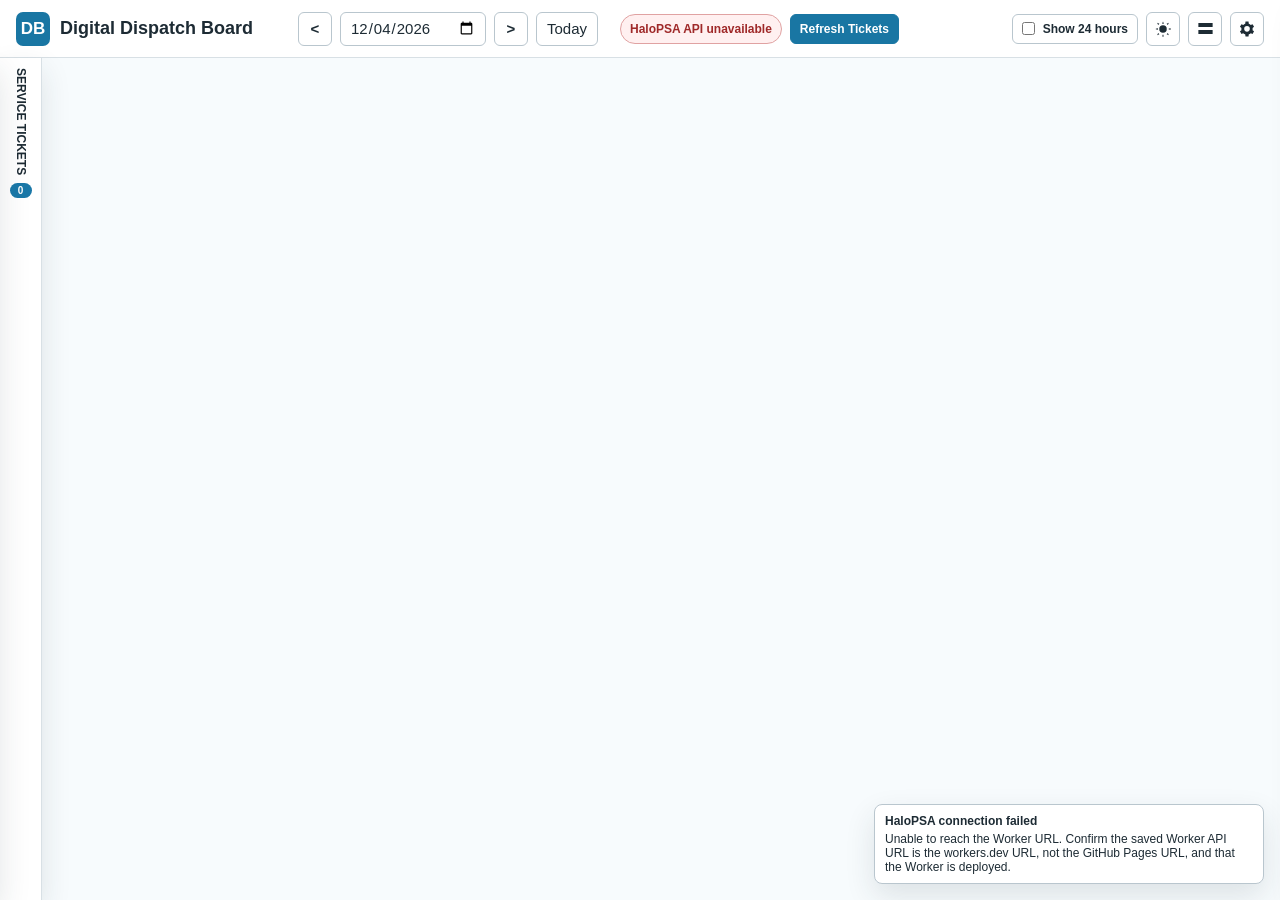
<file: index.html>
<!doctype html>
<html lang="en">
<head>
  <meta charset="utf-8">
  <meta name="viewport" content="width=device-width, initial-scale=1">
  <title>Halo Dispatch Board</title>
  <link rel="stylesheet" href="assets/styles.css">
</head>
<body>
  <div class="loading-screen" id="loadingScreen" role="status" aria-live="polite">
    <div class="loading-panel">
      <div class="loading-mark">DB</div>
      <div>
        <h1>Loading Dispatch Board</h1>
        <p id="loadingMessage">Connecting to HaloPSA...</p>
      </div>
    </div>
  </div>
  <div class="app">
    <header class="topbar">
      <div class="brand">
        <div class="brand-mark" aria-hidden="true">DB</div>
        <div>Digital Dispatch Board</div>
      </div>
      <div class="date-controls" aria-label="Date controls">
        <button class="icon" id="prevDay" title="Previous day">&lt;</button>
        <input id="boardDate" type="date">
        <button class="icon" id="nextDay" title="Next day">&gt;</button>
        <button id="todayBtn">Today</button>
      </div>
      <div class="api-status">
        <span class="api-pill" id="apiState" data-status="checking">Checking HaloPSA access...</span>
        <button id="refreshBtn" class="primary compact-action">Refresh Tickets</button>
      </div>
      <div class="view-controls">
        <label class="toggle-field header-toggle">
          <input id="show24HoursCheck" type="checkbox">
          <span>Show 24 hours</span>
        </label>
        <button class="icon header-icon-toggle" id="themeToggleBtn" title="Switch to dark mode" aria-label="Switch color theme"></button>
        <button class="icon header-icon-toggle" id="orientationToggleBtn" title="Switch board orientation" aria-label="Switch board orientation"></button>
        <button class="icon header-icon-toggle" id="settingsBtn" title="Settings" aria-label="Settings">
          <svg viewBox="0 0 24 24" width="18" height="18" aria-hidden="true"><path d="M19.4 13.5c.1-.5.1-1 .1-1.5s0-1-.1-1.5l2-1.5-2-3.5-2.4 1a7.8 7.8 0 0 0-2.6-1.5L14 2h-4l-.4 3a7.8 7.8 0 0 0-2.6 1.5l-2.4-1-2 3.5 2 1.5A9.8 9.8 0 0 0 4.5 12c0 .5 0 1 .1 1.5l-2 1.5 2 3.5 2.4-1a7.8 7.8 0 0 0 2.6 1.5l.4 3h4l.4-3a7.8 7.8 0 0 0 2.6-1.5l2.4 1 2-3.5-2-1.5ZM12 15.5A3.5 3.5 0 1 1 12 8a3.5 3.5 0 0 1 0 7.5Z" fill="currentColor"/></svg>
        </button>
      </div>
    </header>

    <div class="ticket-panel-tab" id="ticketPanelTab" title="Show service tickets" role="button" tabindex="0" aria-label="Show service tickets">
      <span>Service Tickets</span>
      <span class="ticket-panel-badges" id="ticketPanelBadges"></span>
    </div>

    <main class="workspace">
      <aside class="left-panel">
        <div class="side-resizer" id="ticketPanelResizer" title="Drag to resize ticket panel"></div>
        <div class="panel-head ticket-drawer-head" id="ticketPanelHeader" title="Collapse service tickets">
          <h2>Service Tickets</h2>
          <div class="panel-actions">
            <button class="icon pin-button" id="pinTicketPanelBtn" title="Pin ticket panel" aria-label="Pin ticket panel"></button>
            <button id="addListBtn">Add List</button>
          </div>
        </div>
        <div class="report-lists" id="reportLists"></div>
      </aside>

      <section class="main-panel">
        <div class="board-wrap">
          <div class="board horizontal" id="dispatchBoard"></div>
          <div class="board-loading-overlay" aria-live="polite" aria-label="Loading calendar">
            <span class="calendar-spinner"></span>
            <span>Loading calendar</span>
          </div>
        </div>
      </section>
    </main>

  </div>

  <aside class="config-drawer" id="configDrawer" aria-label="Dispatch board settings">
    <div class="panel-head">
      <h2>Board Settings</h2>
      <button class="icon" id="closeSettingsBtn" title="Close settings">x</button>
    </div>
    <div class="drawer-body">
      <details class="settings-card accordion-section" open>
        <summary><h3>Appearance</h3></summary>
        <div class="field">
          <label>Card Colors</label>
          <select id="colorBySelect">
            <option value="priority" selected>Priority</option>
            <option value="sla">SLA Remaining</option>
            <option value="type">Ticket Type</option>
          </select>
        </div>
        <div class="settings-two-col">
          <div class="field">
            <label>Calendar From</label>
            <input id="calendarStartTime" type="time" step="1800" value="07:00">
          </div>
          <div class="field">
            <label>Calendar To</label>
            <input id="calendarEndTime" type="time" step="1800" value="17:00">
          </div>
        </div>
        <div class="field">
          <label>Ticket Card Fields</label>
          <details class="multi-dropdown">
            <summary id="fieldSummary">Select Fields</summary>
            <div class="agent-picker" id="fieldChecks"></div>
          </details>
        </div>
      </details>
      <details class="settings-card accordion-section">
        <summary><h3>Teams & Agents</h3></summary>
        <div class="field">
          <label>Teams</label>
          <details class="multi-dropdown">
            <summary id="settingsTeamSummary">Select Teams</summary>
            <div class="agent-picker" id="settingsTeamPicker"></div>
          </details>
        </div>
        <div class="field">
          <label>Agents</label>
          <details class="multi-dropdown">
            <summary id="settingsAgentSummary">Select Agents</summary>
            <div class="agent-picker" id="settingsAgentPicker"></div>
          </details>
        </div>
      </details>
      <details class="settings-card accordion-section">
        <summary><h3>Ticket Filters</h3></summary>
        <div class="field">
          <label>Included Ticket Types</label>
          <details class="multi-dropdown">
            <summary id="ticketTypeSummary">All open ticket types</summary>
            <div class="agent-picker" id="ticketTypePicker"></div>
          </details>
        </div>
        <div class="field">
          <label>List Filter Fields</label>
          <details class="multi-dropdown">
            <summary id="listFilterFieldSummary">Select Fields</summary>
            <div class="agent-picker" id="listFilterFieldPicker"></div>
          </details>
        </div>
        <div class="field">
          <label>Delete Saved Filters</label>
          <div class="delete-filter-row">
            <select id="deleteFilterSelect"></select>
            <button class="icon danger-icon" id="deleteSavedFilterBtn" type="button" title="Delete saved filter">
              <svg viewBox="0 0 24 24" width="17" height="17" aria-hidden="true"><path d="M9 3h6l1 2h4v2H4V5h4l1-2Zm-2 6h10l-.7 11H7.7L7 9Zm3 2v7h2v-7h-2Zm4 0v7h2v-7h-2Z" fill="currentColor"/></svg>
            </button>
          </div>
        </div>
      </details>
      <details class="settings-card accordion-section">
        <summary><h3>Connection</h3></summary>
        <div class="field">
          <label>Worker API URL</label>
          <input id="apiProxyUrl" placeholder="https://halo-dispatch-api.your-subdomain.workers.dev">
        </div>
        <label class="toggle-field">
          <input id="mockModeCheck" type="checkbox">
          <span>Mock mode</span>
        </label>
        <div class="field">
          <label>Halo Ticket URL Prefix</label>
          <input id="apiBaseUrl" placeholder="https://gagepsa.halopsa.com/ticket?id=">
        </div>
        <div class="field">
          <label>Report ID Source</label>
          <input id="reportHint" placeholder="Paste report IDs when ready">
        </div>
        <div class="field">
          <label>Appointment Refresh</label>
          <select id="appointmentRefreshSelect">
            <option value="0">Manual only</option>
            <option value="1">Every 1 minute</option>
            <option value="2">Every 2 minutes</option>
            <option value="5" selected>Every 5 minutes</option>
            <option value="10">Every 10 minutes</option>
            <option value="15">Every 15 minutes</option>
          </select>
        </div>
        <div class="field">
          <label>Ticket Refresh</label>
          <select id="ticketRefreshSelect">
            <option value="0">Manual only</option>
            <option value="1">Every 1 minute</option>
            <option value="2" selected>Every 2 minutes</option>
            <option value="5">Every 5 minutes</option>
            <option value="10">Every 10 minutes</option>
            <option value="15">Every 15 minutes</option>
          </select>
        </div>
        <button id="saveApiBtn" class="primary">Save Connection</button>
        <button id="testWorkerBtn" type="button">Test Worker Connection</button>
        <div class="empty" style="text-align:left;">
          All-day drop: create all-day task, assign technician.<br>
          Timed drop: open appointment modal, then create appointment and assign technician.<br>
          No-time drop: assign technician and update the configured ticket date field.
        </div>
      </details>
    </div>
  </aside>

  <div class="modal-backdrop" id="appointmentModal">
    <div class="modal" role="dialog" aria-modal="true" aria-labelledby="appointmentTitle">
      <div class="panel-head">
        <h2 id="appointmentTitle">Schedule Appointment</h2>
        <button class="icon" id="closeModalBtn" title="Close appointment modal">x</button>
      </div>
      <div class="modal-body">
        <div class="modal-grid">
          <div class="field">
            <label>Ticket</label>
            <input id="modalTicket" readonly>
          </div>
          <div class="field">
            <label>Technician</label>
            <input id="modalTech" readonly>
          </div>
          <div class="field">
            <label>Start</label>
            <input id="modalStart" type="time">
          </div>
          <div class="field">
            <label>Duration</label>
            <select id="modalDuration">
              <option value="30" selected>30 minutes</option>
              <option value="60">1 hour</option>
              <option value="90">1.5 hours</option>
              <option value="120">2 hours</option>
            </select>
          </div>
          <div class="field">
            <label>Status</label>
            <select id="modalStatus">
              <option>Scheduled</option>
              <option>Tentative</option>
              <option>Waiting on Client</option>
            </select>
          </div>
          <div class="field">
            <label>Location</label>
            <input id="modalLocation">
          </div>
        </div>
        <div class="field">
          <label>Appointment Notes</label>
          <textarea id="modalNotes" rows="3"></textarea>
        </div>
      </div>
      <div class="modal-actions">
        <button id="cancelAppointmentBtn">Cancel</button>
        <button id="saveAppointmentBtn" class="primary">Create Appointment</button>
      </div>
    </div>
  </div>

  <div class="modal-backdrop" id="filterModal">
    <div class="modal filter-modal" role="dialog" aria-modal="true" aria-labelledby="filterModalTitle">
      <div class="panel-head">
        <h2 id="filterModalTitle">Edit Ticket List</h2>
        <button class="icon" id="closeFilterModalBtn" title="Close filter builder">x</button>
      </div>
      <div class="modal-body">
        <div class="filter-builder-head">
          <div class="field filter-name-field">
            <label>Filter Name</label>
            <input id="filterModalName" placeholder="Saved filter name">
          </div>
          <div class="field compact-field">
            <label>List Color</label>
            <input id="filterModalColor" type="color" value="#1976a3">
          </div>
          <div class="copy-filter-wrap">
            <button class="icon wide-icon" id="filterModalCopyBtn" type="button" title="Copy saved filter">
              <svg viewBox="0 0 24 24" width="19" height="19" aria-hidden="true"><path d="M4 18h7v2H4v-2Zm12.8-15.4 4.6 4.6-9.8 9.8H7v-4.6l9.8-9.8Zm0 2.8L9 13.2V15h1.8l7.8-7.8-1.8-1.8ZM3 5h9v2H3V5Zm0 4h5v2H3V9Z" fill="currentColor"/></svg>
            </button>
            <div class="copy-filter-menu" id="copyFilterMenu"></div>
          </div>
          <button class="icon" id="filterModalSaveBtn" type="button" title="Save filter">
            <svg viewBox="0 0 24 24" width="17" height="17" aria-hidden="true"><path d="M5 4h12l2 2v14H5V4Zm2 2v5h9V6H7Zm2 9v3h6v-3H9Z" fill="currentColor"/></svg>
          </button>
          <div class="field list-title-field">
            <label>List Title</label>
            <input id="filterModalListTitle" placeholder="Title shown on the ticket list">
          </div>
          <label class="toggle-field filter-assigned-toggle">
            <input id="filterIncludeAssignedCheck" type="checkbox">
            <span>Include assigned tickets</span>
          </label>
        </div>
        <div class="filter-condition-list" id="filterConditionList"></div>
      </div>
      <div class="modal-actions">
        <button id="filterModalCancelBtn">Cancel</button>
        <button id="filterModalApplyBtn" class="primary">Apply</button>
      </div>
    </div>
  </div>

  <div class="modal-backdrop" id="techThemeModal">
    <div class="modal tech-theme-modal" role="dialog" aria-modal="true" aria-labelledby="techThemeModalTitle">
      <div class="panel-head">
        <h2 id="techThemeModalTitle">Edit Technician</h2>
        <button class="icon" id="closeTechThemeModalBtn" title="Close technician editor">x</button>
      </div>
      <div class="modal-body">
        <div class="field">
          <label>Color Theme</label>
          <input id="techThemeColor" type="color" value="#273946">
        </div>
      </div>
      <div class="modal-actions">
        <button id="cancelTechThemeBtn">Cancel</button>
        <button id="saveTechThemeBtn" class="primary">Apply</button>
      </div>
    </div>
  </div>

  <div class="zone-modal" id="zoneModal" aria-live="polite">
    <div class="zone-modal-head">
      <div class="zone-modal-title" id="zoneModalTitle"></div>
      <button class="icon" id="zoneModalClose" title="Collapse section">x</button>
    </div>
    <div class="zone-items" id="zoneModalBody"></div>
  </div>

  <div class="ticket-popover" id="ticketPopover"></div>

  <div class="toast-log" id="toastLog" aria-live="polite"></div>

  <script src="assets/app.js"></script>
</body>
</html>
</file>
<file: assets/styles.css>
:root {
      --bg: #f3f6f8;
      --panel: #ffffff;
      --panel-2: #f8fafb;
      --line: #d8e0e5;
      --line-strong: #b9c6ce;
      --ink: #1d2b34;
      --muted: #61717c;
      --soft: #eef3f5;
      --accent: #1976a3;
      --accent-2: #0d9276;
      --danger: #bd4d3f;
      --warning: #c47a10;
      --shadow: 0 12px 30px rgba(31, 47, 56, 0.12);
      --ticket: #fff7d8;
      --ticket-border: #e0be51;
      --appt: #dff0fb;
      --appt-border: #74aeca;
      --task: #e8f4e9;
      --task-border: #80ad82;
      --slot-height: 34px;
      --slot-width: 122px;
      --ticket-panel-width: 360px;
      --ticket-rail-width: 42px;
      --workspace-band: #e9f0f4;
      --ticket-band: #fff8df;
      --calendar-band: #f7fbfd;
      --radius: 8px;
      font-family: Inter, "Segoe UI", Arial, sans-serif;
    }

    body[data-theme="dark"] {
      --bg: #101820;
      --panel: #17222b;
      --panel-2: #121c24;
      --line: #2a3a45;
      --line-strong: #3f5360;
      --ink: #e6eef2;
      --muted: #a8b6bf;
      --soft: #1f2c35;
      --accent: #4fb3d8;
      --accent-2: #4cc0a0;
      --shadow: 0 14px 36px rgba(0, 0, 0, 0.34);
      --ticket: #202b34;
      --ticket-border: #587183;
      --appt: #1d3342;
      --appt-border: #5e9fbd;
      --task: #22362d;
      --task-border: #6faf82;
      --workspace-band: #0f171e;
      --ticket-band: #201d14;
      --calendar-band: #101b22;
    }

    * { box-sizing: border-box; }

    body {
      margin: 0;
      min-width: 1180px;
      min-height: 100vh;
      color: var(--ink);
      background: linear-gradient(180deg, #edf3f6 0, var(--bg) 230px);
      font-size: 15px;
    }

    body.booting .app,
    body.booting .config-drawer,
    body.booting .modal-backdrop,
    body.booting .zone-modal,
    body.booting .ticket-popover,
    body.booting .toast-log {
      visibility: hidden;
    }

    .loading-screen {
      position: fixed;
      inset: 0;
      z-index: 1000;
      display: none;
      place-items: center;
      background: var(--bg);
      color: var(--ink);
    }

    body.booting .loading-screen {
      display: grid;
    }

    .loading-panel {
      display: flex;
      align-items: center;
      gap: 18px;
      padding: 22px 24px;
      border: 1px solid var(--line);
      border-radius: 8px;
      background: var(--panel);
      box-shadow: var(--shadow);
    }

    .loading-mark {
      width: 52px;
      height: 52px;
      display: grid;
      place-items: center;
      border-radius: 8px;
      background: var(--accent);
      color: white;
      font-weight: 900;
      letter-spacing: 0;
    }

    .loading-panel h1 {
      margin: 0 0 6px;
      font-size: 18px;
    }

    .loading-panel p {
      margin: 0;
      color: var(--muted);
      font-weight: 800;
    }

    button, input, select, textarea {
      font: inherit;
    }

    button {
      border: 1px solid var(--line-strong);
      background: hsl(var(--list-hue) var(--list-sat) 98%);
      color: var(--ink);
      border-radius: 6px;
      min-height: 34px;
      padding: 0 10px;
      cursor: pointer;
    }

    button:hover { border-color: var(--accent); color: var(--accent); }
    button.active { border-color: var(--accent); color: var(--accent); background: var(--soft); }
    button.danger-icon { color: var(--danger); border-color: rgba(189, 77, 63, 0.45); }
    button.danger-icon:hover { background: rgba(189, 77, 63, 0.1); border-color: var(--danger); }

    button.primary {
      background: var(--accent);
      border-color: var(--accent);
      color: #fff;
    }

    button.compact-action {
      min-height: 30px;
      padding: 0 9px;
      font-size: 12px;
      font-weight: 800;
      white-space: nowrap;
    }

    button.icon {
      width: 34px;
      padding: 0;
      display: inline-grid;
      place-items: center;
      font-weight: 700;
    }

    input, select, textarea {
      border: 1px solid var(--line-strong);
      background: var(--panel);
      border-radius: 6px;
      min-height: 34px;
      padding: 6px 9px;
      color: var(--ink);
    }

    label {
      color: var(--muted);
      font-size: 12px;
      font-weight: 700;
      text-transform: uppercase;
      letter-spacing: 0;
    }

    .app {
      height: 100vh;
      display: grid;
      grid-template-rows: 58px minmax(0, 1fr);
    }

    .topbar {
      display: flex;
      align-items: center;
      gap: 12px;
      padding: 10px 16px;
      border-bottom: 1px solid var(--line);
      background: var(--panel);
    }

    .brand {
      display: flex;
      align-items: center;
      gap: 10px;
      min-width: 270px;
      font-weight: 800;
      font-size: 18px;
    }

    .brand-mark {
      width: 34px;
      height: 34px;
      border-radius: 7px;
      background: var(--accent);
      color: #fff;
      display: grid;
      place-items: center;
      font-size: 17px;
    }

    .date-controls, .view-controls, .api-status {
      display: flex;
      align-items: center;
      gap: 8px;
    }

    .api-status { min-width: 0; }

    .date-controls { margin-right: 10px; }
    .view-controls { margin-left: auto; }

    .segmented {
      display: inline-flex;
      border: 1px solid var(--line-strong);
      border-radius: 6px;
      overflow: hidden;
      background: var(--panel);
    }

    .segmented button {
      border: 0;
      border-radius: 0;
      border-right: 1px solid var(--line);
      min-width: 92px;
    }

    .segmented button:last-child { border-right: 0; }

    .segmented button.active {
      background: var(--accent);
      color: #fff;
    }

    .header-icon-toggle {
      width: 36px;
      min-height: 34px;
      padding: 0;
      display: inline-grid;
      place-items: center;
      background: var(--panel);
    }

    .header-icon-toggle.active {
      border-color: var(--accent);
      background: var(--soft);
      color: var(--accent);
    }

    .api-pill {
      border: 1px solid #b5d3c8;
      color: #236d57;
      background: #eef8f3;
      padding: 7px 9px;
      border-radius: 999px;
      font-size: 12px;
      font-weight: 800;
    }

    .api-pill[data-status="checking"] {
      color: #755b14;
      border-color: #dbc36d;
      background: #fff9df;
    }

    .api-pill[data-status="error"] {
      color: #9f2929;
      border-color: #e0a2a2;
      background: #fff0f0;
    }

    .workspace {
      display: grid;
      grid-template-columns: minmax(0, 1fr);
      min-height: 0;
      transition: margin-left 0.2s ease;
      margin-left: var(--ticket-rail-width);
      background: var(--workspace-band);
    }

    body.ticket-panel-pinned .workspace {
      margin-left: var(--ticket-panel-width);
    }

    .left-panel {
      position: fixed;
      left: 0;
      top: 58px;
      bottom: 0;
      z-index: 80;
      width: var(--ticket-panel-width);
      border-right: 1px solid var(--line);
      background: var(--panel-2);
      display: flex;
      flex-direction: column;
      min-height: 0;
      transform: translateX(calc(-1 * var(--ticket-panel-width)));
      transition: transform 0.2s ease, box-shadow 0.2s ease;
      box-shadow: var(--shadow);
    }

    body.ticket-panel-open .left-panel,
    body.ticket-panel-pinned .left-panel {
      transform: translateX(0);
    }

    body.ticket-panel-pinned .left-panel {
      box-shadow: none;
    }

    .ticket-panel-tab {
      position: fixed;
      left: 0;
      top: 58px;
      z-index: 70;
      bottom: 0;
      width: var(--ticket-rail-width);
      padding: 10px 4px;
      border-radius: 0;
      display: grid;
      gap: 8px;
      align-content: start;
      justify-items: center;
      box-shadow: var(--shadow);
      transition: transform 0.2s ease, opacity 0.2s ease;
      background: var(--panel);
      border-right: 1px solid var(--line);
      cursor: pointer;
    }

    .ticket-panel-tab > span:first-child {
      writing-mode: vertical-rl;
      text-transform: uppercase;
      font-size: 12px;
      font-weight: 900;
      line-height: 1;
    }

    .ticket-panel-tab:hover {
      border-right-color: var(--accent);
      color: var(--accent);
    }

    body.ticket-panel-open .ticket-panel-tab,
    body.ticket-panel-pinned .ticket-panel-tab {
      opacity: 0;
      pointer-events: none;
    }

    .ticket-panel-badges {
      display: grid;
      gap: 3px;
      justify-items: center;
    }

    .ticket-panel-badges span {
      min-width: 22px;
      border-radius: 999px;
      background: hsl(var(--list-hue, 198) var(--list-sat, 72%) 38%);
      color: #fff;
      padding: 2px 4px;
      font-size: 10px;
      font-weight: 900;
      text-align: center;
    }

    body:not(.ticket-panel-open):not(.ticket-panel-pinned) .ticket-panel-badges span.has-count {
      animation: listBadgePulse 1.8s ease-in-out infinite;
    }

    .side-resizer {
      position: absolute;
      top: 0;
      right: -5px;
      bottom: 0;
      width: 10px;
      cursor: col-resize;
      display: none;
      z-index: 3;
    }

    body.ticket-panel-pinned .side-resizer {
      display: block;
    }

    .side-resizer::before {
      content: "";
      position: absolute;
      top: 0;
      bottom: 0;
      left: 4px;
      width: 2px;
      background: transparent;
    }

    .side-resizer:hover::before,
    .side-resizer.active::before {
      background: var(--accent);
    }

    .panel-actions {
      display: flex;
      align-items: center;
      gap: 8px;
      margin-left: auto;
    }

    .pin-button svg {
      transform: rotate(0deg);
    }

    .pin-button.active {
      background: var(--accent);
      border-color: var(--accent);
      color: #fff;
    }

    .chevron-button {
      font-size: 16px;
      font-weight: 900;
    }

    .panel-head {
      display: flex;
      align-items: center;
      justify-content: flex-start;
      gap: 10px;
      padding: 12px 14px;
      border-bottom: 1px solid var(--line);
      background: linear-gradient(90deg, var(--ticket-band), var(--panel));
    }

    .ticket-drawer-head {
      cursor: pointer;
    }

    .ticket-drawer-head:hover h2 {
      color: var(--accent);
    }

    .panel-head h2, .section-title h3 {
      margin: 0;
      font-size: 14px;
      text-transform: uppercase;
      letter-spacing: 0;
    }

    .report-lists {
      min-height: 0;
      overflow: auto;
      padding: 10px;
      display: flex;
      flex-direction: column;
      gap: 10px;
      background: var(--ticket-band);
    }

    .report-list {
      --list-hue: 198;
      --list-sat: 73%;
      --list-light: 37%;
      background: var(--panel);
      border: 1px solid hsl(var(--list-hue) var(--list-sat) 58%);
      border-radius: var(--radius);
      overflow: hidden;
      min-height: 220px;
      max-height: none;
      display: grid;
      grid-template-rows: auto minmax(0, 1fr);
      flex: 1 1 auto;
    }

    .report-lists.expanded-count-1 .report-list:not(.collapsed) {
      flex-basis: 100%;
      max-height: none;
    }

    .report-lists.expanded-count-2 .report-list:not(.collapsed) {
      flex-basis: calc((100% - 10px) / 2);
      max-height: calc((100% - 10px) / 2);
    }

    .report-lists.expanded-count-3 .report-list:not(.collapsed) {
      flex: 0 0 min(50%, 420px);
      max-height: 50%;
    }

    .report-list.collapsed {
      grid-template-rows: auto;
      height: auto !important;
      min-height: 0;
      flex: 0 0 auto;
    }

    .report-list.collapsed .ticket-stack,
    .report-list.collapsed .report-meta {
      display: none;
    }

    .report-list.collapsed .report-actions {
      display: none;
    }

    .report-list.collapsed.has-new-ticket header {
      animation: listHeaderPulse 1.7s ease-in-out infinite;
    }

    .report-list.collapsed.has-new-ticket .count-badge {
      animation: listBadgePulse 1.7s ease-in-out infinite;
    }

    .report-list header {
      display: grid;
      grid-template-columns: minmax(0, 1fr) auto;
      gap: 8px;
      padding: 10px;
      border-bottom: 1px solid var(--line);
      background: hsl(var(--list-hue) var(--list-sat) 94%);
      position: relative;
      cursor: pointer;
    }

    .report-name {
      font-size: 13px;
      font-weight: 800;
      white-space: nowrap;
      overflow: hidden;
      text-overflow: ellipsis;
      display: flex;
      align-items: center;
      gap: 7px;
    }

    .count-badge {
      min-width: 22px;
      height: 22px;
      padding: 0 6px;
      border-radius: 999px;
      display: inline-grid;
      place-items: center;
      background: hsl(var(--list-hue) var(--list-sat) 38%);
      color: #fff;
      font-size: 11px;
      font-weight: 900;
    }

    .report-actions {
      display: inline-flex;
      align-items: center;
      gap: 4px;
    }

    .report-actions button {
      border-color: hsl(var(--list-hue) var(--list-sat) 62%);
      background: hsl(var(--list-hue) var(--list-sat) 97%);
    }

    .report-actions button:hover {
      border-color: hsl(var(--list-hue) var(--list-sat) 42%);
      color: hsl(var(--list-hue) var(--list-sat) 32%);
    }

    .report-list .ticket-stack {
      background: hsl(var(--list-hue) var(--list-sat) 97%);
    }

    body[data-theme="dark"] .report-list {
      background: hsl(var(--list-hue) 34% 13%);
      border-color: hsl(var(--list-hue) 42% 30%);
    }

    body[data-theme="dark"] .report-list header {
      background: hsl(var(--list-hue) 34% 17%);
    }

    body[data-theme="dark"] .report-list .ticket-stack {
      background: hsl(var(--list-hue) 28% 12%);
    }

    body[data-theme="dark"] .report-actions button {
      border-color: hsl(var(--list-hue) 35% 34%);
      background: hsl(var(--list-hue) 28% 16%);
    }

    body[data-theme="dark"] .count-badge {
      background: hsl(var(--list-hue) var(--list-sat) 42%);
    }

    .report-meta {
      grid-column: 1 / -1;
      min-width: 0;
    }

    .ticket-filter-menu {
      display: grid;
      gap: 8px;
      padding: 8px;
      border: 1px solid var(--line);
      border-radius: 6px;
      background: var(--panel-2);
    }

    .filter-name-row,
    .delete-filter-row {
      display: grid;
      grid-template-columns: minmax(0, 1fr) auto;
      gap: 6px;
      align-items: center;
    }

    .filter-field-dropdown summary {
      min-height: 30px;
      padding: 7px 9px;
    }

    .filter-mode-row {
      display: grid;
    }

    .filter-bulk-row {
      display: grid;
      grid-template-columns: minmax(0, 1fr) minmax(0, 1fr);
      gap: 6px;
    }

    .filter-bulk-row button {
      min-height: 28px;
      font-size: 12px;
      font-weight: 800;
      padding: 0 6px;
    }

    .modal.filter-modal {
      width: min(720px, calc(100vw - 72px));
      max-width: calc(100vw - 72px);
      overflow: visible;
    }

    #filterModal {
      overflow: visible;
    }

    .filter-modal .modal-body {
      overflow: visible;
    }

    .filter-builder-head {
      display: grid;
      grid-template-columns: minmax(0, 1fr) 96px auto auto;
      gap: 8px;
      align-items: end;
      margin-bottom: 12px;
    }

    .filter-name-field {
      grid-column: 1;
    }

    .list-title-field {
      grid-column: 1 / -1;
    }

    .filter-assigned-toggle {
      grid-column: 1 / -1;
      align-self: center;
    }

    .copy-filter-wrap {
      position: relative;
    }

    .wide-icon {
      width: 42px;
    }

    .copy-filter-menu {
      display: none;
      position: absolute;
      z-index: 170;
      top: calc(100% + 5px);
      right: 0;
      width: min(280px, 70vw);
      max-height: 260px;
      overflow: auto;
      padding: 7px;
      border: 1px solid var(--line-strong);
      border-radius: 6px;
      background: var(--panel);
      box-shadow: var(--shadow);
    }

    .copy-filter-menu.open {
      display: grid;
      gap: 5px;
    }

    .copy-filter-menu button {
      justify-content: start;
      text-align: left;
      width: 100%;
    }

    .filter-condition-list {
      display: grid;
      gap: 8px;
    }

    .filter-condition-row {
      display: grid;
      grid-template-columns: 58px 72px 140px 112px minmax(160px, 1fr) 34px 34px;
      gap: 8px;
      align-items: start;
      padding: 8px;
      border: 1px solid var(--line);
      border-radius: 6px;
      background: var(--panel-2);
    }

    .filter-mode-toggle {
      min-height: 34px;
      padding: 0 6px;
      font-size: 11px;
      font-weight: 900;
    }

    .filter-condition-row > .icon {
      width: 34px;
      align-self: start;
    }

    .filter-condition-row select,
    .filter-condition-row .condition-value-picker,
    .filter-condition-row input {
      min-width: 0;
    }

    .condition-range-inputs {
      display: grid;
      grid-template-columns: repeat(2, minmax(0, 1fr));
      gap: 6px;
    }

    .condition-range-inputs.single {
      grid-template-columns: minmax(0, 120px);
    }

    .condition-static-value {
      min-height: 34px;
      display: flex;
      align-items: center;
      padding: 0 9px;
      border: 1px solid var(--line);
      border-radius: 6px;
      color: var(--muted);
      background: var(--panel);
      font-size: 11px;
      font-weight: 800;
    }

    .condition-joiner-spacer {
      min-height: 34px;
    }

    .filter-mode-toggle.exclude {
      color: var(--danger);
      border-color: rgba(189, 77, 63, 0.45);
      background: rgba(189, 77, 63, 0.08);
    }

    .condition-value-picker summary {
      min-height: 34px;
      padding: 9px;
      overflow: hidden;
      text-overflow: ellipsis;
      white-space: nowrap;
    }

    .condition-value-picker {
      position: relative;
    }

    .condition-value-picker[open] .agent-picker {
      position: fixed;
      z-index: 300;
      top: 30vh;
      left: 50%;
      right: auto;
      transform: translateX(-50%);
      width: min(260px, calc(100vw - 56px));
      max-height: min(300px, 46vh);
      overflow: auto;
      border: 1px solid var(--line-strong);
      border-radius: 6px;
      background: var(--panel);
      box-shadow: var(--shadow);
      padding: 8px;
    }

    .condition-value-picker[open] .agent-option {
      flex-wrap: nowrap;
      white-space: nowrap;
    }

    .condition-value-picker[open] .agent-option span {
      overflow: hidden;
      text-overflow: ellipsis;
      white-space: nowrap;
    }

    .ticket-stack {
      padding: 8px;
      min-height: 116px;
      display: grid;
      grid-template-columns: minmax(0, 1fr);
      grid-auto-rows: max-content;
      align-content: start;
      gap: 8px;
      overflow: auto;
    }

    .ticket-card {
      position: relative;
      border: 1px solid var(--ticket-border);
      background: var(--ticket);
      border-radius: 7px;
      padding: 0;
      display: grid;
      grid-auto-rows: max-content;
      align-self: start;
      min-height: max-content;
      cursor: grab;
      box-shadow: 0 2px 0 rgba(111, 83, 0, 0.11);
      overflow: hidden;
    }

    .ticket-card:active { cursor: grabbing; }
    .ticket-card.dragging { opacity: 0.45; }

    .ticket-card.new-ticket-attention {
      animation: newTicketAttention 1.2s ease-in-out infinite;
      transform-origin: center;
    }

    .ticket-status-row {
      display: grid;
      grid-auto-flow: column;
      grid-auto-columns: minmax(0, 1fr);
      color: #fff;
      text-shadow: 0 1px 1px rgba(0, 0, 0, 0.25);
    }

    .ticket-status-cell {
      min-width: 0;
      padding: 5px 8px;
      display: grid;
      align-items: center;
    }

    .ticket-status-cell.sla { background: var(--ticket-sla-color); }
    .ticket-status-cell.ticket-status { background: var(--ticket-status-color); text-align: center; }
    .ticket-status-cell.priority-status { background: var(--ticket-priority-color); text-align: right; }

    .ticket-status-cell strong {
      overflow: hidden;
      text-overflow: ellipsis;
      white-space: nowrap;
      font-size: 11px;
      font-weight: 700;
    }

    .ticket-card-row {
      display: grid;
      grid-template-columns: repeat(2, minmax(0, 1fr));
      gap: 12px;
      padding: 6px 10px 0;
    }

    .ticket-card-row:last-child { padding-bottom: 8px; }

    .ticket-card-row.cols-1 {
      grid-template-columns: minmax(0, 1fr);
    }

    .ticket-card-row.primary-row {
      grid-template-columns: minmax(0, 0.3fr) minmax(0, 0.7fr);
    }

    .ticket-card-row.client-row {
      grid-template-columns: minmax(0, 0.6fr) minmax(0, 0.4fr);
    }

    .ticket-card-row.meta-row {
      grid-template-columns: minmax(0, 0.4fr) minmax(0, 0.6fr);
    }

    .ticket-value {
      min-width: 0;
      display: grid;
      align-items: start;
      padding-inline: 4px;
    }

    .ticket-value:nth-child(even) { text-align: right; }

    .ticket-value strong {
      color: var(--ink);
      font-size: 12px;
      font-weight: 500;
      line-height: 1.18;
      overflow-wrap: anywhere;
    }

    .ticket-value.ticket-number strong,
    .ticket-value.summary strong {
      font-size: 13px;
      font-weight: 950;
    }

    .ticket-card-row.meta-row .ticket-value strong {
      font-size: 11px;
      font-weight: 500;
    }

    .ticket-card-empty {
      padding: 10px;
      color: var(--muted);
      font-size: 12px;
      font-weight: 800;
    }

    .priority {
      border-radius: 999px;
      padding: 2px 7px;
      color: #fff;
      font-size: 11px;
      font-weight: 800;
      white-space: nowrap;
    }

    .p1 { background: var(--danger); }
    .p2 { background: var(--warning); }
    .p3 { background: var(--accent-2); }

    .main-panel {
      min-width: 0;
      min-height: 0;
      display: grid;
      grid-template-rows: minmax(0, 1fr);
    }

    .field { display: grid; gap: 4px; }

    .settings-two-col {
      display: grid;
      grid-template-columns: 1fr 1fr;
      gap: 8px;
    }

    .toggle-field {
      display: inline-flex;
      align-items: center;
      gap: 8px;
      min-height: 30px;
      font-size: 13px;
      color: var(--ink);
    }

    .header-toggle {
      border: 1px solid var(--line-strong);
      border-radius: 6px;
      padding: 0 9px;
      background: var(--panel);
      font-size: 12px;
      font-weight: 800;
      text-transform: none;
      color: var(--ink);
      white-space: nowrap;
    }

    .header-toggle input {
      min-height: auto;
      margin: 0;
    }

    .tech-picker {
      display: flex;
      flex-wrap: wrap;
      gap: 6px;
      align-items: center;
    }

    .chip {
      border: 1px solid var(--line-strong);
      background: var(--panel);
      border-radius: 999px;
      min-height: 30px;
      padding: 5px 9px;
      display: inline-flex;
      gap: 6px;
      align-items: center;
      color: var(--ink);
      font-size: 12px;
      font-weight: 800;
      cursor: pointer;
    }

    .chip input { min-height: auto; margin: 0; }

    .board-wrap {
      min-height: 0;
      padding: 8px;
      background: var(--calendar-band);
      position: relative;
    }

    .board-wrap.horizontal {
      overflow-x: auto;
      overflow-y: hidden;
    }

    .board-wrap.vertical {
      overflow-x: hidden;
      overflow-y: auto;
    }

    .board {
      display: grid;
      gap: 8px;
      min-height: 100%;
      height: 100%;
    }

    .board.horizontal {
      grid-auto-flow: column;
      grid-auto-columns: minmax(238px, 1fr);
      align-items: stretch;
    }

    .board.vertical {
      grid-auto-rows: minmax(238px, 1fr);
      min-width: 0;
      height: auto;
    }

    .tech-column {
      display: grid;
      grid-template-rows: auto auto auto minmax(0, 1fr) auto auto;
      min-width: 0;
      min-height: 0;
      height: 100%;
      background: var(--panel);
      border: 1px solid color-mix(in srgb, var(--tech-color, var(--line)) 42%, var(--line));
      border-radius: var(--radius);
      overflow: hidden;
    }

    .tech-column.schedule-collapsed {
      grid-template-rows: auto auto auto minmax(0, 1fr);
    }

    .tech-column.schedule-collapsed.two-task-zones {
      grid-template-rows: auto auto auto minmax(0, 1fr) auto minmax(0, 1fr);
    }

    .tech-column.tech-over {
      outline: 2px solid var(--accent);
      outline-offset: -3px;
    }

    .report-list.list-over,
    .zone-items.order-over {
      outline: 2px solid var(--accent);
      outline-offset: -3px;
    }

    .board.vertical .tech-column {
      grid-template-columns: 132px 210px minmax(0, 1fr);
      grid-template-rows: minmax(238px, 1fr);
      min-width: 0;
      height: auto;
    }

    .board.vertical .tech-column.schedule-collapsed {
      grid-template-columns: 132px minmax(0, 1fr);
    }

    .tech-header {
      background: var(--tech-color, #273946);
      color: #fff;
      padding: 6px 8px;
      display: grid;
      grid-template-columns: 28px minmax(0, 1fr) 28px;
      gap: 6px;
      align-items: center;
      cursor: grab;
      text-align: center;
    }

    .tech-header:active { cursor: grabbing; }

    .tech-name {
      font-weight: 900;
      font-size: 14px;
      text-transform: uppercase;
      max-width: 100%;
      overflow: hidden;
      text-overflow: ellipsis;
      white-space: nowrap;
    }

    .tech-title {
      min-width: 0;
      display: grid;
      justify-items: center;
      gap: 3px;
    }

    .tech-load-badge {
      max-width: 100%;
      border: 1px solid rgba(255, 255, 255, 0.3);
      border-radius: 999px;
      padding: 2px 7px;
      background: rgba(255, 255, 255, 0.12);
      color: rgba(255, 255, 255, 0.94);
      font-size: 10px;
      font-weight: 900;
      line-height: 1.2;
      overflow: hidden;
      text-overflow: ellipsis;
      white-space: nowrap;
    }

    .tech-edit-btn {
      width: 28px;
      min-height: 28px;
      padding: 0;
      border-color: rgba(255, 255, 255, 0.38);
      background: rgba(255, 255, 255, 0.12);
      color: #fff;
      justify-self: end;
      cursor: pointer;
    }

    .tech-edit-btn:hover {
      background: rgba(255, 255, 255, 0.2);
    }

    .tech-group-toggle {
      min-height: 28px;
      padding: 0 8px;
      border: 0;
      border-bottom: 1px solid var(--line);
      border-radius: 0;
      background: color-mix(in srgb, var(--tech-color, var(--panel-2)) 8%, var(--panel-2));
      display: flex;
      align-items: center;
      justify-content: space-between;
      gap: 8px;
      font-size: 11px;
      font-weight: 900;
      text-transform: uppercase;
      color: var(--muted);
    }

    .tech-group-toggle > span:first-child {
      display: inline-flex;
      align-items: center;
      gap: 6px;
      min-width: 0;
    }

    .section-count-badge {
      min-width: 20px;
      height: 20px;
      padding: 0 6px;
      border-radius: 999px;
      display: inline-grid;
      place-items: center;
      background: color-mix(in srgb, var(--tech-color, var(--accent)) 78%, #fff);
      color: #fff;
      font-size: 10px;
      font-weight: 900;
    }

    .section-count-badge.alert {
      background: var(--danger);
      animation: alertBadgePulse 1.4s ease-in-out infinite;
    }

    .calendar-collapsed-note {
      min-height: 42px;
      display: grid;
      place-items: center;
      color: var(--muted);
      font-size: 12px;
      font-weight: 800;
      background: var(--panel);
      border-bottom: 1px solid var(--line);
    }

    .board.vertical .tech-header {
      border-right: 1px solid rgba(255, 255, 255, 0.12);
    }

    .drop-zone {
      border-bottom: 1px solid var(--line);
      background: var(--panel);
      padding: 7px;
      transition: outline-color 0.15s ease, background 0.15s ease;
      min-height: 52px;
      max-height: 15vh;
      overflow: auto;
    }

    .tech-column.schedule-collapsed .drop-zone {
      max-height: none;
    }

    .past-task-zone {
      background: color-mix(in srgb, var(--warning) 8%, var(--panel));
      border-top: 1px solid color-mix(in srgb, var(--warning) 28%, var(--line));
    }

    .board.vertical .drop-zone {
      max-height: none;
      min-height: 0;
    }

    .vertical-task-stack {
      min-height: 0;
      display: grid;
      grid-template-rows: auto minmax(0, 1fr) auto minmax(0, 1fr);
      grid-auto-rows: auto;
      overflow: auto;
      border-right: 1px solid var(--line);
      background: var(--panel);
    }

    .tech-column.schedule-collapsed .vertical-task-stack {
      grid-template-rows: auto auto minmax(0, 1fr);
    }

    .tech-column.schedule-collapsed .vertical-task-stack.two-task-zones {
      grid-template-rows: auto auto minmax(0, 1fr) auto minmax(0, 1fr);
    }

    .board.vertical .calendar-collapsed-note {
      display: none;
    }

    .vertical-task-stack .drop-zone {
      border-bottom: 1px solid var(--line);
      overflow: hidden;
      position: relative;
    }

    .zone-modal {
      display: none;
      position: fixed;
      z-index: 120;
      left: var(--expanded-left, 50%);
      top: var(--expanded-top, 50%);
      width: min(580px, calc(100vw - 60px));
      max-height: min(520px, calc(100vh - 80px));
      box-shadow: var(--shadow);
      border: 1px solid var(--line-strong);
      border-radius: var(--radius);
      background: var(--panel);
      overflow: auto;
      padding: 10px;
    }

    .zone-modal.open { display: block; }

    .zone-modal-head {
      display: flex;
      align-items: center;
      justify-content: space-between;
      gap: 10px;
      padding-bottom: 8px;
      margin-bottom: 8px;
      border-bottom: 1px solid var(--line);
    }

    .zone-modal-title {
      font-weight: 900;
      font-size: 14px;
    }

    .expanded-title { display: none; }

    .ticket-popover {
      display: none;
      position: fixed;
      z-index: 130;
      left: var(--ticket-popover-left, 20px);
      top: var(--ticket-popover-top, 20px);
      width: 320px;
      max-width: calc(100vw - 32px);
      border: 1px solid var(--line-strong);
      border-radius: var(--radius);
      background: var(--panel);
      box-shadow: var(--shadow);
      padding: 10px;
      font-size: 12px;
    }

    .ticket-popover.open {
      display: grid;
      gap: 7px;
    }

    .ticket-popover strong { font-size: 14px; }

    .ticket-popover-actions {
      display: flex;
      justify-content: flex-end;
      gap: 8px;
      padding-top: 6px;
      border-top: 1px solid var(--line);
    }

    .zone-topline {
      display: flex;
      align-items: center;
      justify-content: space-between;
      gap: 8px;
      margin-bottom: 5px;
    }

    .expand-zone {
      min-height: 24px;
      padding: 0 7px;
      font-size: 11px;
    }

    .drop-zone.over {
      outline: 2px solid var(--accent);
      outline-offset: -3px;
      background: #eef8fc;
    }

    @keyframes alertBadgePulse {
      0%, 100% {
        box-shadow: 0 0 0 0 rgba(189, 77, 63, 0.35);
        transform: scale(1);
      }
      50% {
        box-shadow: 0 0 0 5px rgba(189, 77, 63, 0);
        transform: scale(1.05);
      }
    }

    @keyframes listBadgePulse {
      0%, 100% {
        box-shadow: 0 0 0 0 hsl(var(--list-hue, 198) var(--list-sat, 72%) 42% / 0.36);
      }
      50% {
        box-shadow: 0 0 0 5px hsl(var(--list-hue, 198) var(--list-sat, 72%) 42% / 0);
      }
    }

    @keyframes listHeaderPulse {
      0%, 100% {
        background: hsl(var(--list-hue) var(--list-sat) 94%);
      }
      50% {
        background: hsl(var(--list-hue) var(--list-sat) 86%);
      }
    }

    @keyframes newTicketAttention {
      0%, 100% {
        transform: scale(1) rotate(0);
      }
      20% {
        transform: scale(1.025) rotate(-0.6deg);
      }
      40% {
        transform: scale(1.035) rotate(0.6deg);
      }
      60% {
        transform: scale(1.025) rotate(-0.4deg);
      }
      80% {
        transform: scale(1.015) rotate(0.4deg);
      }
    }

    .zone-label {
      font-size: 11px;
      color: var(--muted);
      font-weight: 900;
      text-transform: uppercase;
    }

    .zone-items {
      display: flex;
      gap: 6px;
      flex-wrap: wrap;
      align-content: flex-start;
    }

    .small-event {
      border-radius: 6px;
      border: 1px solid var(--task-border);
      background: var(--task);
      padding: 5px 7px;
      font-size: 11px;
      font-weight: 800;
      max-width: 100%;
      cursor: grab;
    }

    .small-event:active, .appointment:active { cursor: grabbing; }
    .small-event.dragging, .appointment.dragging { opacity: 0.45; }

    .board.horizontal .expand-zone { display: none; }

    .calendar {
      display: grid;
      grid-template-columns: 56px minmax(0, 1fr);
      min-height: 0;
      overflow-x: hidden;
      overflow-y: auto;
      background: var(--panel);
      position: relative;
    }

    .board.vertical .calendar {
      grid-template-columns: none;
      grid-template-rows: 38px minmax(0, 1fr);
      overflow: auto;
      min-width: 0;
    }

    .time-axis {
      background: var(--panel-2);
      border-right: 1px solid var(--line);
    }

    .board.vertical .time-axis {
      display: grid;
      grid-auto-flow: column;
      grid-auto-columns: var(--slot-width);
      border-right: 0;
      border-bottom: 1px solid var(--line);
    }

    .time-label {
      height: calc(var(--slot-height) * 2);
      padding: 4px 6px;
      border-bottom: 1px solid var(--line);
      color: var(--muted);
      font-size: 11px;
      text-align: right;
    }

    .board.vertical .time-label {
      height: 38px;
      width: var(--slot-width);
      border-bottom: 0;
      border-right: 1px solid var(--line);
      text-align: left;
      padding: 11px 8px;
    }

    .slot-grid {
      position: relative;
      min-width: 0;
    }

    .board-loading-overlay {
      position: absolute;
      inset: 8px;
      z-index: 40;
      display: none;
      align-items: center;
      justify-content: center;
      gap: 10px;
      color: var(--text);
      font-weight: 800;
      background: color-mix(in srgb, var(--panel) 72%, transparent);
      backdrop-filter: blur(2px);
      border: 1px solid color-mix(in srgb, var(--accent) 28%, var(--line));
      border-radius: 8px;
      pointer-events: none;
    }

    .board-wrap.is-loading .board {
      filter: grayscale(0.2);
    }

    .board-wrap.is-loading .board-loading-overlay {
      display: flex;
    }

    .calendar-spinner {
      width: 22px;
      height: 22px;
      border: 3px solid color-mix(in srgb, var(--text) 18%, transparent);
      border-top-color: var(--accent);
      border-radius: 50%;
      animation: calendarSpin 0.8s linear infinite;
    }

    @keyframes calendarSpin {
      to { transform: rotate(360deg); }
    }

    .current-time-marker {
      position: absolute;
      z-index: 1;
      pointer-events: none;
      color: #cf2d2d;
      font-size: 10px;
      font-weight: 900;
    }

    .current-time-marker.horizontal {
      left: 0;
      right: 0;
      top: var(--now-position);
      border-top: 2px solid currentColor;
    }

    .current-time-marker.vertical {
      top: 0;
      bottom: 0;
      left: var(--now-position);
      border-left: 2px solid currentColor;
    }

    .board.vertical .slot-grid {
      display: grid;
      grid-auto-flow: column;
      grid-auto-columns: var(--slot-width);
      min-width: max-content;
    }

    .time-slot {
      height: var(--slot-height);
      border-bottom: 1px solid var(--line);
      padding: 3px 5px;
      display: flex;
      gap: 4px;
      align-items: stretch;
      overflow: visible;
    }

    .board.vertical .time-slot {
      height: 100%;
      min-height: 184px;
      border-bottom: 0;
      border-right: 1px solid var(--line);
    }

    .time-slot.over {
      background: #eaf7fd;
      outline: 2px solid var(--accent);
      outline-offset: -2px;
    }

    .time-slot.availability-blocked {
      background: #ffe2e2;
      box-shadow: inset 4px 0 0 #d94b4b;
    }

    .appointment {
      position: relative;
      width: 100%;
      min-width: 0;
      flex: 1 1 100%;
      min-height: 28px;
      border: 1px solid var(--appt-border);
      background: var(--appt);
      border-left: 5px solid var(--accent);
      border-radius: 6px;
      padding: 5px 7px;
      display: grid;
      gap: 2px;
      font-size: 11px;
      overflow: hidden;
      cursor: grab;
      z-index: 2;
    }

    .appointment.resizing {
      cursor: ns-resize;
      outline: 2px solid var(--accent);
      outline-offset: -2px;
      user-select: none;
    }

    .appointment-resize-handle {
      position: absolute;
      inset: auto 8px 3px 8px;
      height: 8px;
      border-radius: 999px;
      cursor: ns-resize;
      opacity: 0;
      background: color-mix(in srgb, var(--ink) 35%, transparent);
      transition: opacity 0.12s ease;
      touch-action: none;
    }

    .appointment:hover .appointment-resize-handle,
    .appointment.resizing .appointment-resize-handle {
      opacity: 0.75;
    }

    .board.vertical .appointment-resize-handle {
      inset: 8px 3px 8px auto;
      width: 8px;
      height: auto;
      cursor: ew-resize;
    }

    .board.vertical .appointment.resizing {
      cursor: ew-resize;
    }

    .board.horizontal .appointment {
      min-height: calc((var(--duration-slots, 1) * var(--slot-height)) - 8px);
    }

    .board.vertical .appointment {
      min-width: calc((var(--duration-slots, 1) * var(--slot-width)) - 8px);
    }

    .time-slot.has-overlap .appointment {
      flex-basis: 0;
      padding-inline: 5px;
    }

    .appointment.overlap-card strong {
      font-size: 11px;
    }

    .appointment.overlap-card span {
      font-size: 10px;
    }

    .appointment strong {
      font-size: 12px;
      white-space: nowrap;
      overflow: hidden;
      text-overflow: ellipsis;
    }

    .appointment strong span + span::before {
      content: " - ";
      font-weight: 700;
    }

    .color-p1 {
      border-color: #bd4d3f;
      border-left-color: #bd4d3f;
      background: #fdecea;
    }

    .color-p2 {
      border-color: #c47a10;
      border-left-color: #c47a10;
      background: #fff3df;
    }

    .color-p3 {
      border-color: #0d9276;
      border-left-color: #0d9276;
      background: #eaf8f3;
    }

    .color-sla-urgent {
      border-color: #a93226;
      border-left-color: #a93226;
      background: #ffe7e3;
    }

    .color-sla-soon {
      border-color: #bc6c25;
      border-left-color: #bc6c25;
      background: #fff1dc;
    }

    .color-sla-later {
      border-color: #33815f;
      border-left-color: #33815f;
      background: #ecf8ef;
    }

    .color-type-breakfix {
      border-color: #315b9c;
      border-left-color: #315b9c;
      background: #edf4ff;
    }

    .color-type-project {
      border-color: #7f5aa7;
      border-left-color: #7f5aa7;
      background: #f3eef9;
    }

    .color-type-maintenance {
      border-color: #5d7b34;
      border-left-color: #5d7b34;
      background: #f0f6e8;
    }

    .color-ticketless {
      border-color: #2a8d9c;
      border-left-color: #2a8d9c;
      background: #e7f7fa;
    }

    .color-availability-block {
      border-color: #b83f3f;
      border-left-color: #b83f3f;
      background: #ffd6d6;
      color: #5b1717;
    }

    .color-completed {
      border-color: #9aa4aa;
      border-left-color: #77838a;
      background: #eef1f2;
      color: #5b666d;
      opacity: 0.68;
    }

    .appointment.color-completed,
    .small-event.color-completed {
      border-color: #8f9aa1;
      border-left-color: #68757d;
      background:
        repeating-linear-gradient(135deg, rgba(104, 117, 125, 0.14) 0 7px, transparent 7px 14px),
        #eef1f2;
      color: #536068;
      opacity: 0.9;
      filter: grayscale(0.75);
    }

    .appointment.color-completed strong,
    .small-event.color-completed {
      text-decoration: line-through;
      text-decoration-thickness: 2px;
      text-decoration-color: rgba(83, 96, 104, 0.55);
    }

    .appointment.color-completed::after {
      content: "Complete";
      position: absolute;
      right: 6px;
      bottom: 4px;
      padding: 1px 5px;
      border-radius: 999px;
      background: rgba(83, 96, 104, 0.16);
      color: #4c5960;
      font-size: 9px;
      font-weight: 800;
      letter-spacing: 0.02em;
      text-transform: uppercase;
      pointer-events: none;
    }

    body[data-theme="dark"] .ticket-card,
    body[data-theme="dark"] .small-event,
    body[data-theme="dark"] .appointment {
      color: var(--ink);
      box-shadow: 0 2px 0 rgba(0, 0, 0, 0.22);
    }

    body[data-theme="dark"] .priority {
      color: #071118;
    }

    body[data-theme="dark"] .p1 { background: #ff8d82; }
    body[data-theme="dark"] .p2 { background: #f5bd6f; }
    body[data-theme="dark"] .p3 { background: #7ee0c0; }

    body[data-theme="dark"] .color-p1,
    body[data-theme="dark"] .color-sla-urgent {
      border-color: #ff8d82;
      border-left-color: #ff8d82;
      background: linear-gradient(90deg, rgba(255, 141, 130, 0.28), rgba(255, 141, 130, 0.10)), #1b252d;
    }

    body[data-theme="dark"] .color-p2,
    body[data-theme="dark"] .color-sla-soon {
      border-color: #f5bd6f;
      border-left-color: #f5bd6f;
      background: linear-gradient(90deg, rgba(245, 189, 111, 0.25), rgba(245, 189, 111, 0.09)), #1b252d;
    }

    body[data-theme="dark"] .color-p3,
    body[data-theme="dark"] .color-sla-later {
      border-color: #7ee0c0;
      border-left-color: #7ee0c0;
      background: linear-gradient(90deg, rgba(126, 224, 192, 0.22), rgba(126, 224, 192, 0.08)), #1b252d;
    }

    body[data-theme="dark"] .color-type-breakfix {
      border-color: #8bbcff;
      border-left-color: #8bbcff;
      background: linear-gradient(90deg, rgba(139, 188, 255, 0.24), rgba(139, 188, 255, 0.08)), #1b252d;
    }

    body[data-theme="dark"] .color-type-project {
      border-color: #c6a6ef;
      border-left-color: #c6a6ef;
      background: linear-gradient(90deg, rgba(198, 166, 239, 0.25), rgba(198, 166, 239, 0.08)), #1b252d;
    }

    body[data-theme="dark"] .color-type-maintenance {
      border-color: #b5d486;
      border-left-color: #b5d486;
      background: linear-gradient(90deg, rgba(181, 212, 134, 0.24), rgba(181, 212, 134, 0.08)), #1b252d;
    }

    body[data-theme="dark"] .color-ticketless {
      border-color: #7fd6df;
      border-left-color: #7fd6df;
      background: linear-gradient(90deg, rgba(127, 214, 223, 0.22), rgba(127, 214, 223, 0.08)), #1b252d;
    }

    body[data-theme="dark"] .time-slot.availability-blocked {
      background: #3a1719;
      box-shadow: inset 4px 0 0 #f06a6a;
    }

    body[data-theme="dark"] .color-availability-block {
      border-color: #f06a6a;
      border-left-color: #f06a6a;
      background: #4a1e22;
      color: #ffe7e7;
    }

    body[data-theme="dark"] .color-completed {
      border-color: #7e8a91;
      border-left-color: #a0abb1;
      background: #20282e;
      color: #b0bbc1;
      opacity: 0.72;
    }

    body[data-theme="dark"] .appointment.color-completed,
    body[data-theme="dark"] .small-event.color-completed {
      border-color: #7e8a91;
      border-left-color: #aeb8be;
      background:
        repeating-linear-gradient(135deg, rgba(174, 184, 190, 0.12) 0 7px, transparent 7px 14px),
        #20282e;
      color: #b7c1c7;
      opacity: 0.88;
      filter: grayscale(0.8);
    }

    body[data-theme="dark"] .appointment.color-completed strong,
    body[data-theme="dark"] .small-event.color-completed {
      text-decoration-color: rgba(183, 193, 199, 0.5);
    }

    body[data-theme="dark"] .appointment.color-completed::after {
      background: rgba(183, 193, 199, 0.13);
      color: #d1d9de;
    }

    body[data-theme="dark"] .empty {
      color: #b8c6ce;
      border-color: #455c69;
      background: #141f27;
    }

    body[data-theme="dark"] .drop-zone.over,
    body[data-theme="dark"] .time-slot.over {
      background: #17384a;
    }

    body[data-theme="dark"] .current-time-marker {
      color: #ff706b;
    }

    body[data-theme="dark"] .api-pill {
      color: #b9f2dd;
      border-color: #467763;
      background: #173227;
    }

    body[data-theme="dark"] .api-pill[data-status="checking"] {
      color: #f3dc8b;
      border-color: #76652f;
      background: #342e19;
    }

    body[data-theme="dark"] .api-pill[data-status="error"] {
      color: #ffb7b7;
      border-color: #874b4b;
      background: #3a2020;
    }

    .config-drawer {
      position: fixed;
      inset: 0 0 0 auto;
      width: 420px;
      max-width: calc(100vw - 40px);
      background: var(--panel);
      border-left: 1px solid var(--line);
      box-shadow: var(--shadow);
      z-index: 100;
      transform: translateX(105%);
      transition: transform 0.2s ease;
      display: grid;
      grid-template-rows: auto minmax(0, 1fr);
    }

    .config-drawer.open { transform: translateX(0); }

    .drawer-body {
      overflow: auto;
      padding: 14px;
      display: grid;
      grid-auto-rows: max-content;
      align-content: start;
      gap: 0;
    }

    .settings-card {
      border: 1px solid var(--line);
      border-radius: var(--radius);
      padding: 12px;
      display: grid;
      gap: 10px;
    }

    .accordion-section {
      display: block;
      align-self: start;
      padding: 0;
      overflow: hidden;
      border-radius: 0;
      border-bottom: 0;
    }

    .accordion-section:first-child {
      border-radius: var(--radius) var(--radius) 0 0;
    }

    .accordion-section:last-child {
      border-bottom: 1px solid var(--line);
      border-radius: 0 0 var(--radius) var(--radius);
    }

    .accordion-section > summary {
      list-style: none;
      cursor: pointer;
      padding: 13px 12px;
      display: flex;
      align-items: center;
      justify-content: space-between;
      gap: 10px;
    }

    .accordion-section > summary::-webkit-details-marker {
      display: none;
    }

    .accordion-section > summary::after {
      content: "⌄";
      color: var(--muted);
      font-weight: 900;
      font-size: 18px;
      line-height: 1;
    }

    .accordion-section[open] > summary {
      border-bottom: 1px solid var(--line);
    }

    .accordion-section[open] > summary::after {
      content: "⌃";
    }

    .accordion-section > summary h3 {
      margin: 0;
    }

    .accordion-section > :not(summary) {
      margin: 12px;
    }

    .checks {
      display: grid;
      grid-template-columns: 1fr 1fr;
      gap: 7px;
    }

    .checks label {
      text-transform: none;
      color: var(--ink);
      font-weight: 700;
      display: flex;
      align-items: center;
      gap: 6px;
      font-size: 13px;
    }

    .multi-dropdown {
      position: relative;
    }

    .multi-dropdown summary {
      list-style: none;
      min-height: 34px;
      border: 1px solid var(--line-strong);
      border-radius: 8px;
      background: var(--panel);
      color: var(--ink);
      padding: 8px 34px 8px 10px;
      cursor: pointer;
      font-size: 13px;
      font-weight: 800;
      position: relative;
    }

    .multi-dropdown summary::-webkit-details-marker {
      display: none;
    }

    .multi-dropdown summary::after {
      content: "v";
      position: absolute;
      right: 12px;
      top: 50%;
      transform: translateY(-50%);
      color: var(--muted);
    }

    .multi-dropdown[open] summary::after {
      content: "^";
    }

    .agent-picker {
      border: 1px solid var(--line-strong);
      border-radius: 8px;
      background: var(--panel-soft);
      max-height: 260px;
      overflow: auto;
      padding: 7px;
      display: grid;
      gap: 4px;
    }

    .agent-option {
      text-transform: none;
      color: var(--ink);
      font-size: 13px;
      font-weight: 700;
      display: flex;
      align-items: center;
      gap: 8px;
      padding: 6px 7px;
      border-radius: 6px;
      cursor: pointer;
    }

    .agent-option:hover {
      background: var(--panel);
    }

    .agent-option.select-all {
      border-bottom: 1px solid var(--line);
      border-radius: 6px 6px 0 0;
      margin-bottom: 2px;
    }

    .modal-backdrop {
      position: fixed;
      inset: 0;
      background: rgba(18, 32, 41, 0.36);
      z-index: 150;
      display: none;
      align-items: center;
      justify-content: center;
      padding: 28px;
    }

    .modal-backdrop.open { display: flex; }

    .modal {
      width: 560px;
      max-width: 100%;
      background: var(--panel);
      border-radius: var(--radius);
      box-shadow: var(--shadow);
      border: 1px solid var(--line);
      overflow: hidden;
    }

    .modal-body {
      padding: 14px;
      display: grid;
      gap: 11px;
    }

    .modal-grid {
      display: grid;
      grid-template-columns: 1fr 1fr;
      gap: 10px;
    }

    .modal-actions {
      display: flex;
      justify-content: flex-end;
      gap: 8px;
      padding: 12px 14px;
      border-top: 1px solid var(--line);
      background: var(--panel-2);
    }

    .toast-log {
      position: fixed;
      right: 16px;
      bottom: 16px;
      width: 390px;
      max-width: calc(100vw - 32px);
      z-index: 200;
      display: grid;
      gap: 8px;
    }

    .toast {
      border: 1px solid var(--line-strong);
      background: var(--panel);
      box-shadow: var(--shadow);
      border-radius: var(--radius);
      padding: 9px 10px;
      font-size: 12px;
    }

    .toast strong { display: block; margin-bottom: 4px; }

    .empty {
      color: var(--muted);
      border: 1px dashed var(--line-strong);
      border-radius: 6px;
      padding: 10px;
      font-size: 12px;
      text-align: center;
      background: var(--panel);
    }

    @media (max-width: 1280px) {
      body { min-width: 1080px; }
    }
</file>
